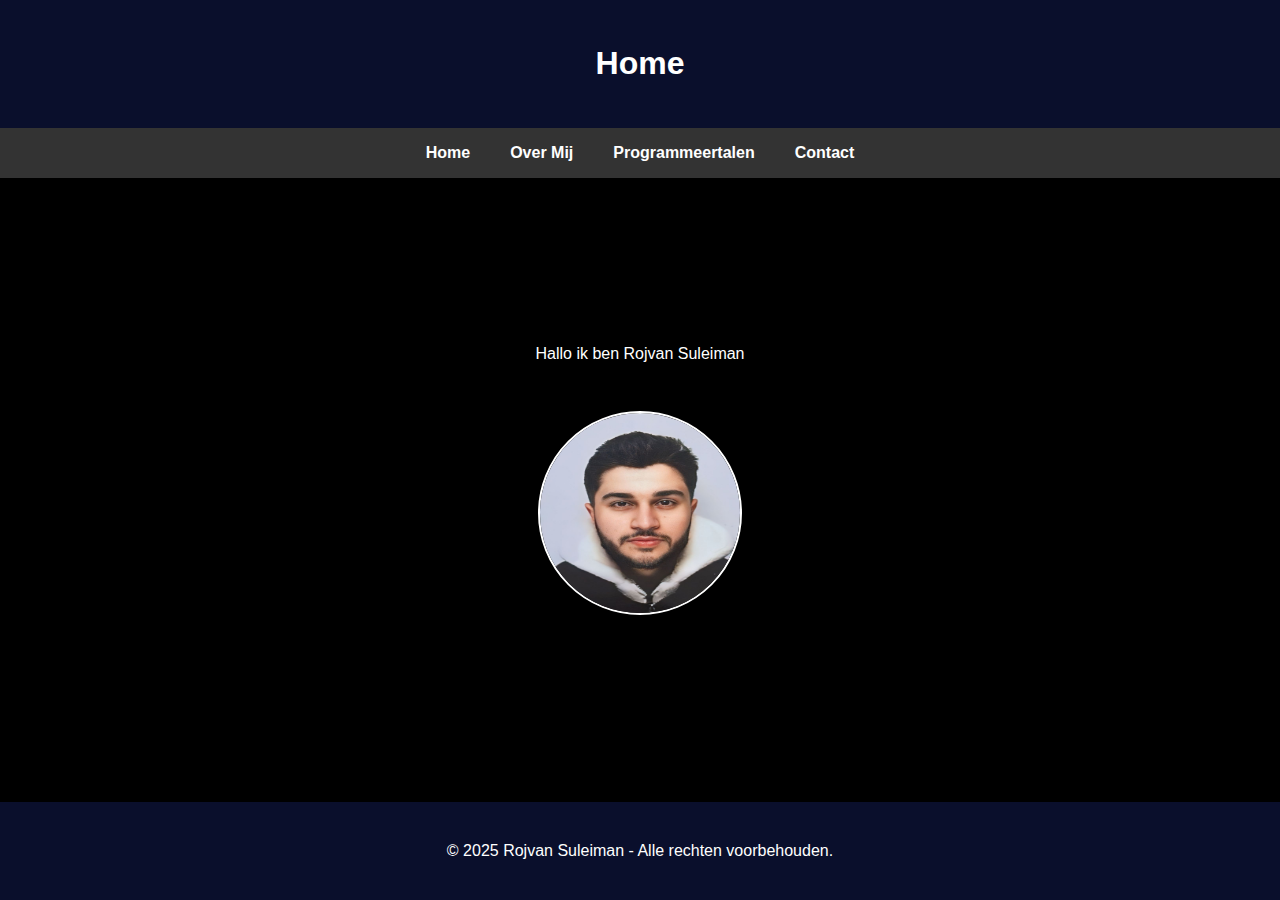
<file: keuzedeel/index.html>
<!DOCTYPE html>
<html lang="nl">
<head>
    <meta charset="UTF-8">
    <meta name="viewport" content="width=device-width, initial-scale=1.0">
    <title>Portfolio - Rojvan Suleiman</title>
    <link rel="stylesheet" href="styles.css">
</head>
<body>
    <header>
        <h1>Home</h1>
    </header>

    <nav>
        <ul>
            <li><a href="index.html">Home</a></li>
            <li><a href="overmij.html">Over Mij</a></li>
            <li><a href="programmeertalen.html">Programmeertalen</a></li>
            <li><a href="contact.html">Contact</a></li>
        </ul>
    </nav>

    <main>
        <p>Hallo ik ben Rojvan Suleiman</p>
        <section class="profile">
            <img src="rojvan.jpg" alt="" class="profile-photo">
        </section>
    </main>

    <footer>
        <p>© 2025 Rojvan Suleiman - Alle rechten voorbehouden.</p>
    </footer>
</body>
</html>
</file>
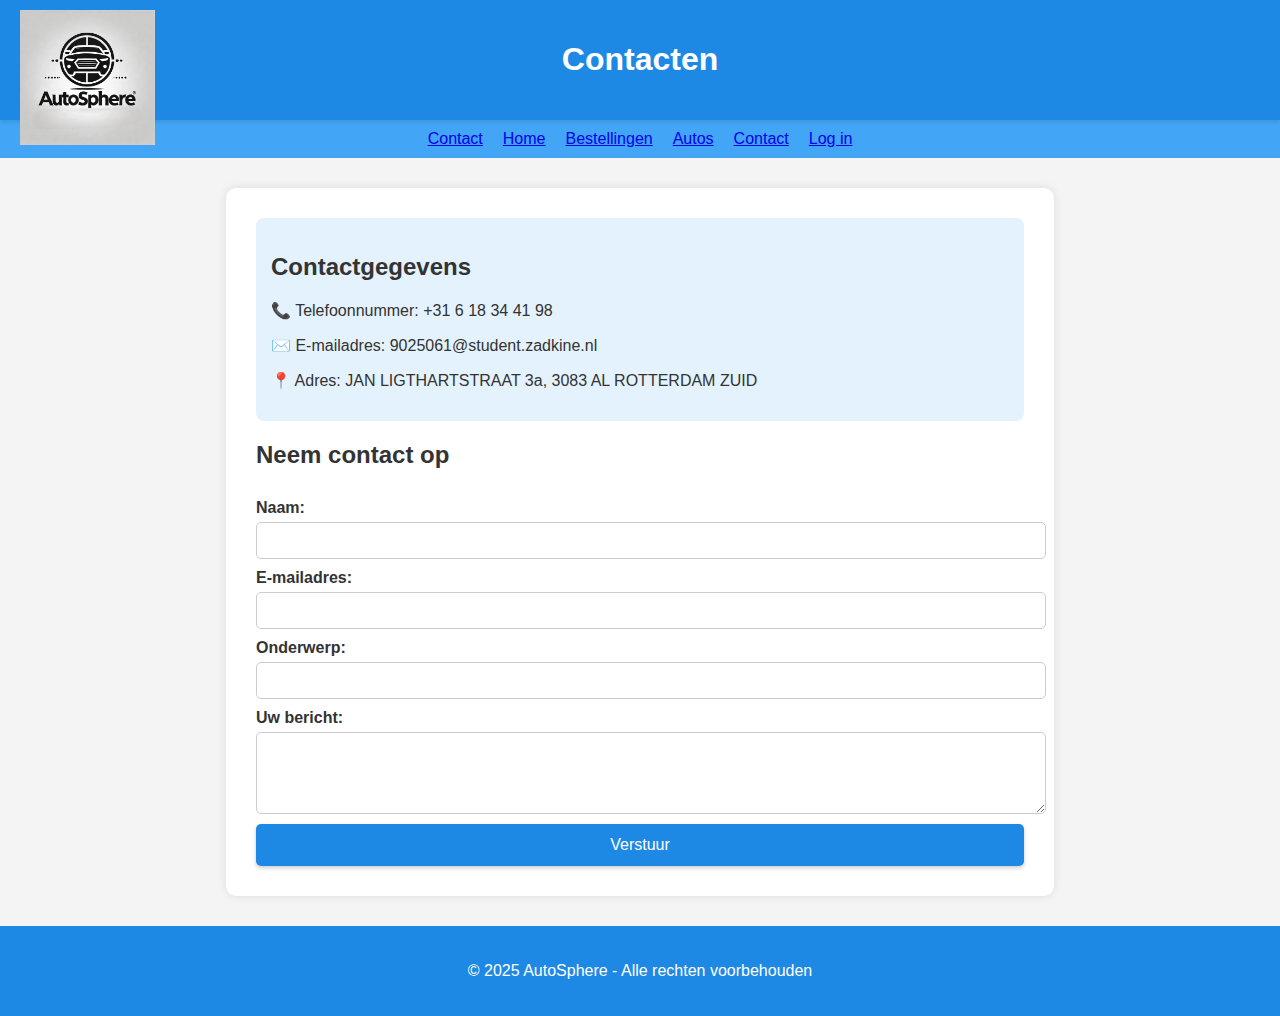
<file: contact/contact.html>
<!DOCTYPE html>
<html lang="en">
<head>
    <meta charset="UTF-8">
    <meta name="viewport" content="width=device-width, initial-scale=1.0">
    <title>Auto Webshop - Contact</title>
    <link rel="stylesheet" href="contact.css">
</head>
<body>

    <header>
        <img src="img/autosphere.jpg" alt="Auto Webshop Logo" class="logo">
        <h1>Contacten</h1>
    </header>

    <nav>
        <ul>
            <a href="#" class="nav-link active">Contact</a>
            <a href="http://localhost/bla-main/Home/homepage.html" class="nav-link">Home</a>
            <a href="http://localhost/bla-main/Bestelingen/" class="nav-link">Bestellingen</a>
            <a href="http://localhost/bla-main/Auto_pagina/Auto's/" class="nav-link">Autos</a>
            <a href="http://localhost/bla-main/contact/contact.html" class="nav-link">Contact</a>
            <a href="http://localhost/bla-main/log%20in/login.html" class="nav-link">Log in</a>
        </ul>
    </nav>

    <section class="contact-container">
        <div class="contact-info">
            <h2>Contactgegevens</h2>
            <p>📞 Telefoonnummer: +31 6 18 34 41 98</p>
            <p>✉️ E-mailadres: 9025061@student.zadkine.nl</p>
            <p>📍 Adres: JAN LIGTHARTSTRAAT 3a, 3083 AL ROTTERDAM ZUID</p>
        </div>

        <div class="contact-form">
            <h2>Neem contact op</h2>
            <form action="contact.php" method="POST">
                <label for="name">Naam:</label>
                <input type="text" id="name" name="name" required>

                <label for="email">E-mailadres:</label>
                <input type="email" id="email" name="email" required>

                <label for="subject">Onderwerp:</label>
                <input type="text" id="subject" name="subject" required>

                <label for="message">Uw bericht:</label>
                <textarea id="message" name="message" rows="4" required></textarea>

                <button type="submit">Verstuur</button>
            </form>
        </div>
    </section>

    <footer>
        <p>© 2025 AutoSphere - Alle rechten voorbehouden</p>
    </footer>

</body>
</html>
</file>
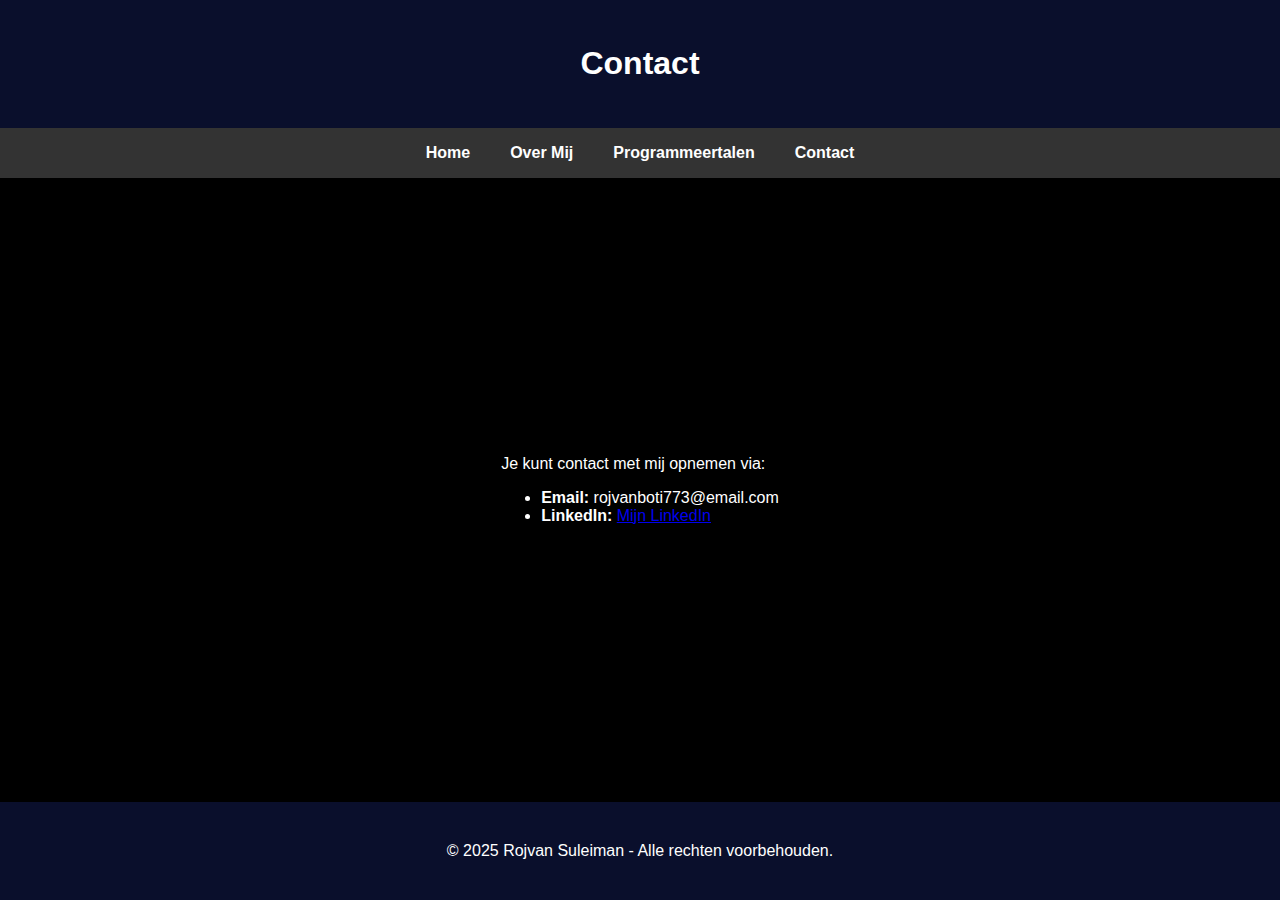
<file: keuzedeel/contact.html>
<!DOCTYPE html>
<html lang="nl">
<head>
    <meta charset="UTF-8">
    <meta name="viewport" content="width=device-width, initial-scale=1.0">
    <title>Contact - Rojvan Suleiman</title>
    <link rel="stylesheet" href="styles.css">
</head>
<body>
    <header>
        <h1>Contact</h1>
    </header>

    <nav>
        <ul>
            <li><a href="index.html">Home</a></li>
            <li><a href="overmij.html">Over Mij</a></li>
            <li><a href="programmeertalen.html">Programmeertalen</a></li>
            <li><a href="contact.html">Contact</a></li>
        </ul>
    </nav>

    <main>
        <section>
            <p>Je kunt contact met mij opnemen via:</p>
            <ul>
                <li><strong>Email:</strong> rojvanboti773@email.com</li>
                <li><strong>LinkedIn:</strong> <a href="www.linkedin.com/in/rojvan-suleiman-9a8307333">Mijn LinkedIn</a></li>
            </ul>
        </section>
    </main>

    <footer>
        <p>© 2025 Rojvan Suleiman - Alle rechten voorbehouden.</p>
    </footer>
</body>
</html>
</file>
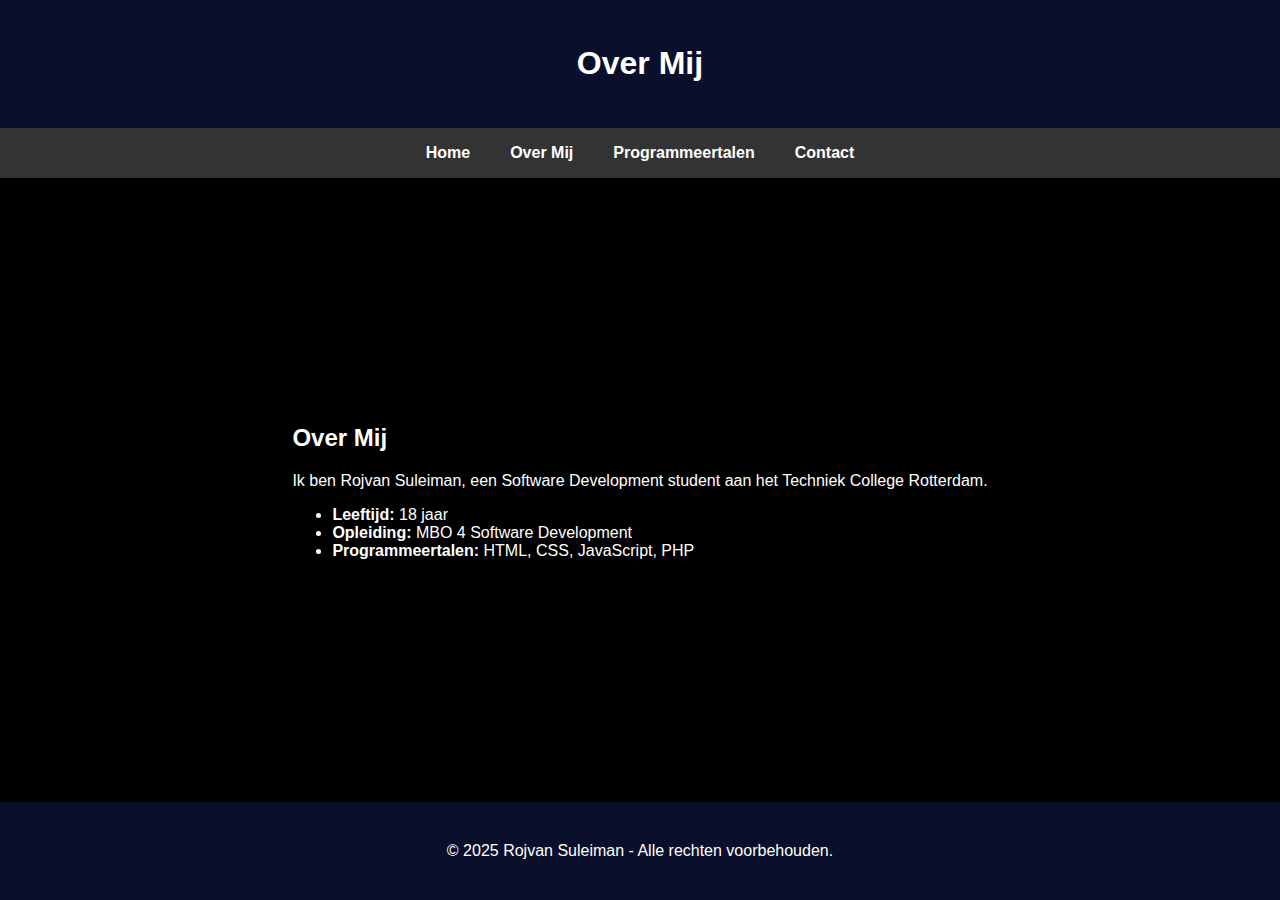
<file: keuzedeel/overmij.html>
<!DOCTYPE html>
<html lang="nl">
<head>
    <meta charset="UTF-8">
    <meta name="viewport" content="width=device-width, initial-scale=1.0">
    <title>Over Mij - Rojvan Suleiman</title>
    <link rel="stylesheet" href="styles.css">
</head>
<body>
    <header>
        <h1>Over Mij</h1>
    </header>

    <nav>
        <ul>
            <li><a href="index.html">Home</a></li>
            <li><a href="overmij.html">Over Mij</a></li>
            <li><a href="programmeertalen.html">Programmeertalen</a></li>
            <li><a href="contact.html">Contact</a></li>
        </ul>
    </nav>

    <main>
        <section>
            <h2>Over Mij</h2>
            <p>Ik ben Rojvan Suleiman, een Software Development student aan het Techniek College Rotterdam.</p>
            <ul>
                <li><strong>Leeftijd:</strong> 18 jaar</li>
                <li><strong>Opleiding:</strong> MBO 4 Software Development</li>
                <li><strong>Programmeertalen:</strong> HTML, CSS, JavaScript, PHP</li>
            </ul>
        </section>
    </main>

    <footer>
        <p>© 2025 Rojvan Suleiman - Alle rechten voorbehouden.</p>
    </footer>
</body>
</html>
</file>
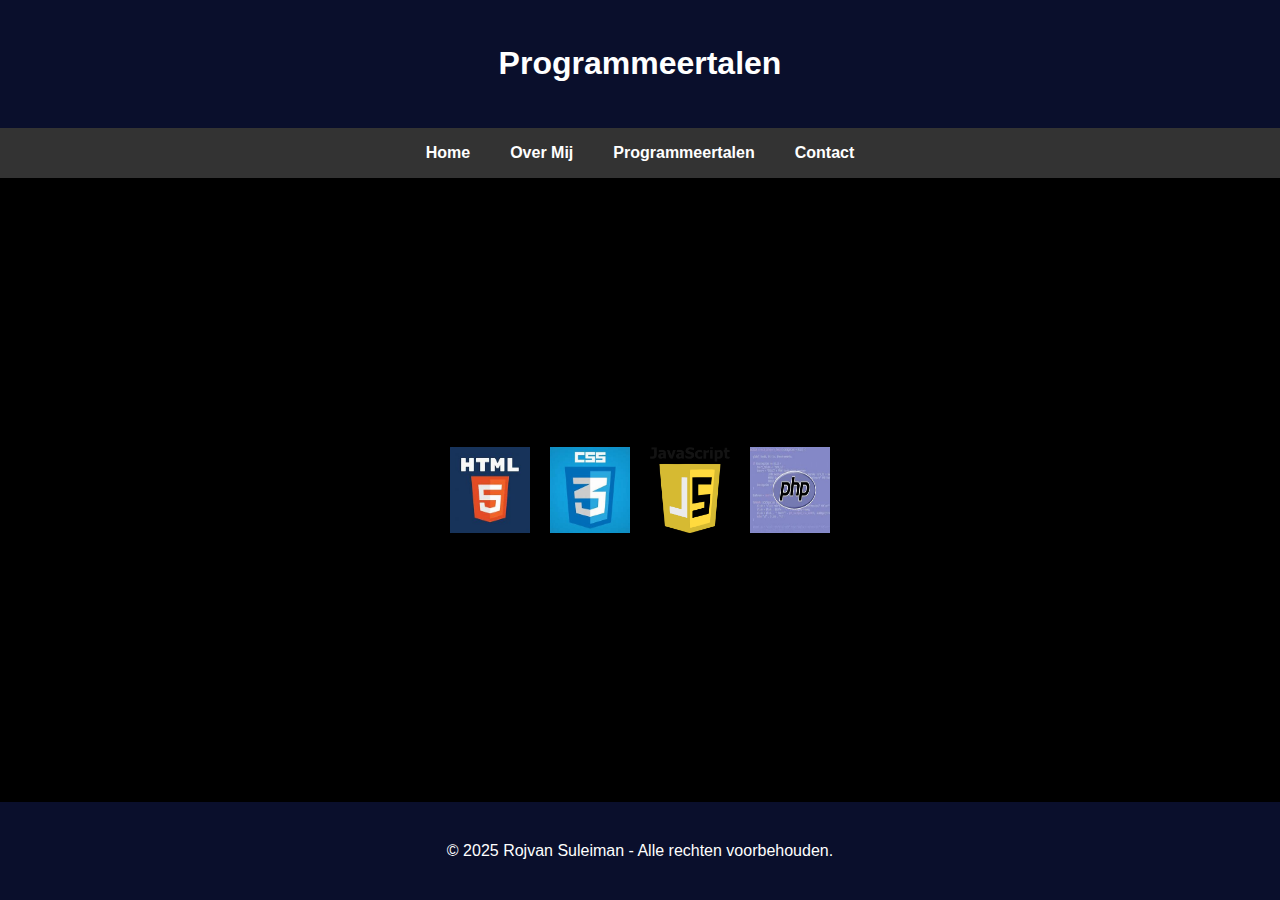
<file: keuzedeel/programmeertalen.html>
<!DOCTYPE html>
<html lang="nl">
<head>
    <meta charset="UTF-8">
    <meta name="viewport" content="width=device-width, initial-scale=1.0">
    <title>Programmeertalen - Rojvan Suleiman</title>
    <link rel="stylesheet" href="styles.css">
</head>
<body>
    <header>
        <h1>Programmeertalen</h1>
    </header>

    <nav>
        <ul>
            <li><a href="index.html">Home</a></li>
            <li><a href="overmij.html">Over Mij</a></li>
            <li><a href="programmeertalen.html">Programmeertalen</a></li>
            <li><a href="contact.html">Contact</a></li>
        </ul>
    </nav>

    <main>
        <section class="languages">
            <img src="HTML.jpg" alt="HTML">
            <img src="CSS.jpg" alt="CSS">
            <img src="javascript.png" alt="JavaScript">
            <img src="PHP.jpg" alt="PHP">
        </section>
    </main>

    <footer>
        <p>© 2025 Rojvan Suleiman - Alle rechten voorbehouden.</p>
    </footer>
</body>
</html>
</file>
<file: keuzedeel/styles.css>
html, body {
    height: 100%;
    margin: 0;
    padding: 0;
    font-family: Arial, sans-serif;
    background-color: black;
    color: white;
    display: flex;
    flex-direction: column;
}


header {
    background-color: #0A0F2C;
    color: white;
    text-align: center;
    padding: 1.5rem;
}


nav {
    background: #333;
    text-align: center;
    padding: 1rem;
}

nav ul {
    list-style: none;
    padding: 0;
    margin: 0;
    display: flex;
    justify-content: center;
    gap: 20px;
}

nav ul li {
    display: inline;
}

nav ul li a {
    color: white;
    text-decoration: none;
    font-weight: bold;
    padding: 10px;
}

nav ul li a:hover {
    background: #007bff;
    border-radius: 5px;
}


main {
    flex: 1; 
    display: flex;
    flex-direction: column;
    justify-content: center; 
    align-items: center; 
    padding: 2rem;
}


.profile {
    text-align: center;
    padding: 2rem;
}

.profile-photo {
    width: 200px;
    height: 200px;
    border-radius: 50%;
    border: 2px solid white;
}


.languages {
    display: flex;
    justify-content: center;
    gap: 20px;
    flex-wrap: wrap;
    padding: 2rem;
}

.languages img {
    width: 80px;
    height: auto;
}


.contact {
    text-align: center;
    padding: 2rem;
}


footer {
    background-color: #0A0F2C;
    color: white;
    text-align: center;
    padding: 1.5rem;
    margin-top: auto; 
}


@media screen and (min-width: 768px) {
    main {
        grid-template-columns: 1fr 1fr;
    }
}


@media screen and (orientation: landscape) {
    main {
        grid-template-columns: 1fr 1fr;
    }
}
</file>
<file: contact/contact.css>
body {
    font-family: Arial, sans-serif;
    background-color: #f4f4f4;
    color: #333;
    margin: 0;
    padding: 0;
    min-height: 100vh;
    display: flex;
    flex-direction: column;
}

header {
    background-color: #1e88e5;
    color: white;
    padding: 20px;
    text-align: center;
    position: relative;
    box-shadow: 0 2px 4px rgba(0, 0, 0, 0.1);
}

.logo {
    position: absolute;
    left: 20px;
    top: 10px;
    width: 135px; 
    height: auto;
}

nav ul {
    list-style: none;
    background-color: #42a5f5;
    padding: 10px 0;
    text-align: center;
    margin: 0;
    display: flex;
    justify-content: center;
    gap: 20px;
}

nav ul li {
    display: inline;
}

nav ul li a {
    color: white;
    text-decoration: none;
    font-size: 18px;
    padding: 10px 15px;
    border-radius: 5px;
    background-color: #1e88e5;
    transition: background-color 0.3s;
}

nav ul li a:hover {
    background-color: #1565c0;
}

nav ul li a.active {
    background-color: #0d47a1;
}

.contact-container {
    width: 60%;
    margin: 30px auto;
    padding: 30px;
    background-color: white;
    border-radius: 10px;
    box-shadow: 0px 0px 10px rgba(0, 0, 0, 0.1);
    font-size: 16px;
}

.contact-info {
    background-color: #e3f2fd;
    padding: 15px;
    border-radius: 8px;
    margin-bottom: 20px;
}

.contact-form form {
    display: flex;
    flex-direction: column;
}

.contact-form label {
    font-weight: bold;
    margin-top: 10px;
}

.contact-form input,
.contact-form textarea {
    padding: 10px;
    margin-top: 5px;
    border: 1px solid #ccc;
    border-radius: 5px;
    width: 100%;
}

.contact-form button {
    background-color: #1e88e5;
    color: white;
    padding: 12px 24px;
    border: none;
    border-radius: 5px;
    font-size: 16px;
    cursor: pointer;
    margin-top: 10px;
    transition: background-color 0.3s;
    box-shadow: 0 2px 4px rgba(0, 0, 0, 0.2);
}

.contact-form button:hover {
    background-color: #1565c0;
}

footer {
    background-color: #1e88e5;
    color: white;
    text-align: center;
    padding: 20px 0;
    margin-top: auto;
}
</file>
